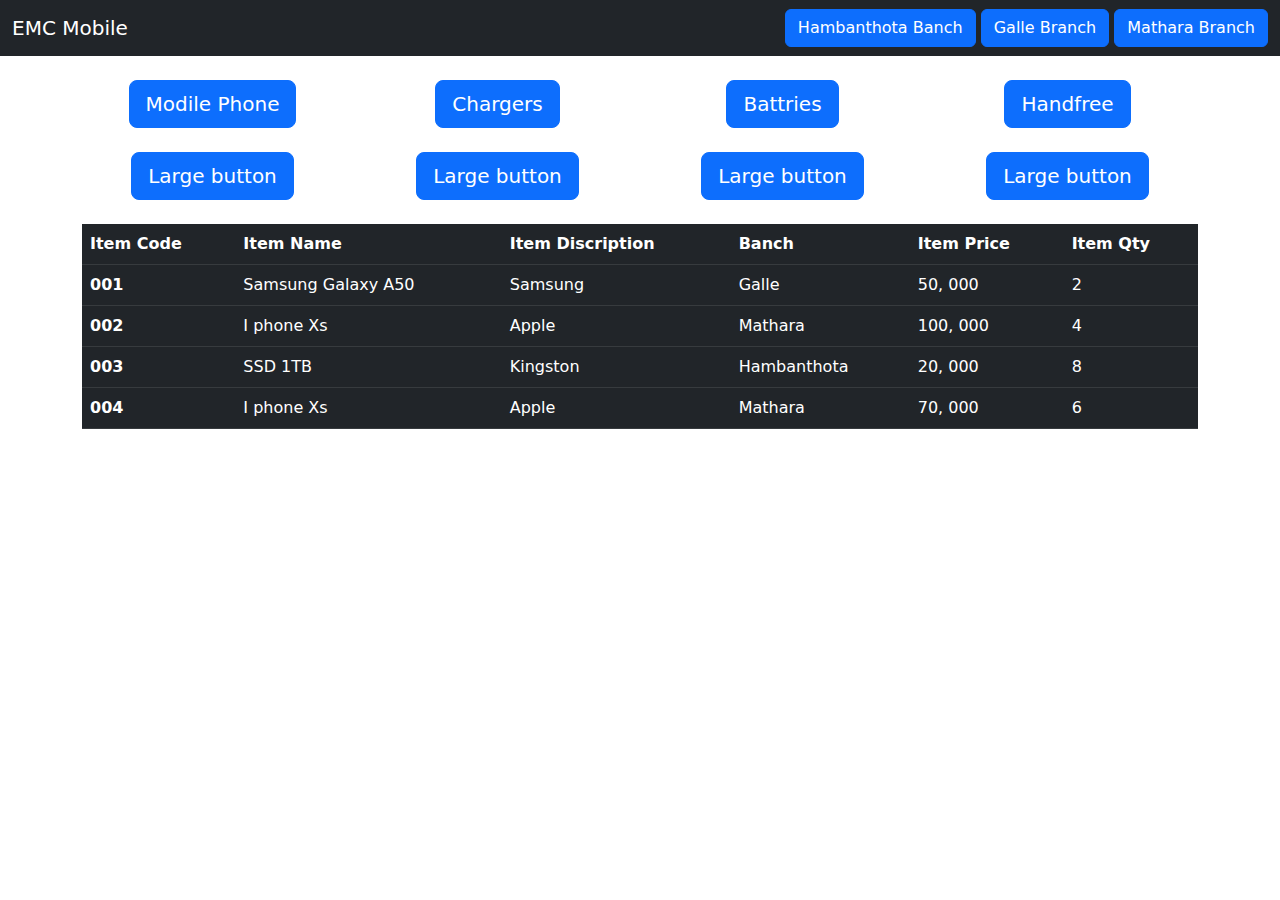
<file: index.html>
<!DOCTYPE html>
<html lang="en">
<head>
    <meta charset="UTF-8">
    <meta http-equiv="X-UA-Compatible" content="IE=edge">
    <link rel="stylesheet" href="css/bootstrap.css">
    <script src="js/bootstrap.js"></script>
    <meta name="viewport" content="width=device-width, initial-scale=1.0">
    <title>Document</title>
</head>
<body>
    <!-- nevbar -->
    <nav class="navbar navbar-expand-lg navbar-dark bg-dark">
        <div class="container-fluid">
          <a class="navbar-brand" href="#">EMC Mobile</a>
          <button class="navbar-toggler" type="button" data-bs-toggle="collapse" data-bs-target="#navbarNavDarkDropdown" aria-controls="navbarNavDarkDropdown" aria-expanded="false" aria-label="Toggle navigation">
            <span class="navbar-toggler-icon"></span>
          </button>

          <div>
            <button type="button" class="btn btn-primary" data-bs-toggle="button">Hambanthota Banch</button>
            <button type="button" class="btn btn-primary" data-bs-toggle="button">Galle Branch</button>
            <button type="button" class="btn btn-primary" data-bs-toggle="button">Mathara Branch</button>
          </div>
        </div>
    </nav>
    <br>

    <div class="container text-center">
        <div class="row">
            <div class="col-3">
                <button type="button" class="btn btn-primary btn-lg">Modile Phone</button>
            </div>
            <div class="col-3">
                <button type="button" class="btn btn-primary btn-lg">Chargers</button>
            </div>
            <div class="col-3">
                <button type="button" class="btn btn-primary btn-lg">Battries</button>
            </div>
            <div class="col-3">
                <button type="button" class="btn btn-primary btn-lg">Handfree</button>
            </div>
        </div>
    </div>
    <br>

    <div class="container text-center">
        <div class="row">
            <div class="col-3">
                <button type="button" class="btn btn-primary btn-lg">Large button</button>
            </div>
            <div class="col-3">
                <button type="button" class="btn btn-primary btn-lg">Large button</button>
            </div>
            <div class="col-3">
                <button type="button" class="btn btn-primary btn-lg">Large button</button>
            </div>
            <div class="col-3">
                <button type="button" class="btn btn-primary btn-lg">Large button</button>
            </div>
        </div>
    </div>
    <br>

    <!-- DATA TABLE -->
    <div class="container">
        <table class="table table-dark table-hover">
            <thead>
                <tr>
                    <th scope="col">Item Code</th>
                    <th scope="col">Item Name</th>
                    <th scope="col">Item Discription</th>
                    <th scope="col">Banch</th>
                    <th scope="col">Item Price</th>
                    <th scope="col">Item Qty</th>
                    
                </tr>
            </thead>
            <tbody>
                <tr>
                    <th scope="row">001</th>
                    <td>Samsung Galaxy A50</td>
                    <td>Samsung</td>
                    <td>Galle</td>
                    <td>50, 000</td>
                    <td>2</td>
                    
                </tr>
                <tr>
                    <th scope="row">002</th>
                    <td>I phone Xs</td>
                    <td>Apple</td>
                    <td>Mathara</td>
                    <td>100, 000</td>
                    <td>4</td>
                </tr>
                <tr>
                    <th scope="row">003</th>
                    <td>SSD 1TB</td>
                    <td>Kingston</td>
                    <td>Hambanthota</td>
                    <td>20, 000</td>
                    <td>8</td>
                </tr>
                <tr>
                    <th scope="row">004</th>
                    <td>I phone Xs</td>
                    <td>Apple</td>
                    <td>Mathara</td>
                    <td>70, 000</td>
                    <td>6</td>
                </tr>
            </tbody>
        </table>
    </div>

</body>
</html>
</file>
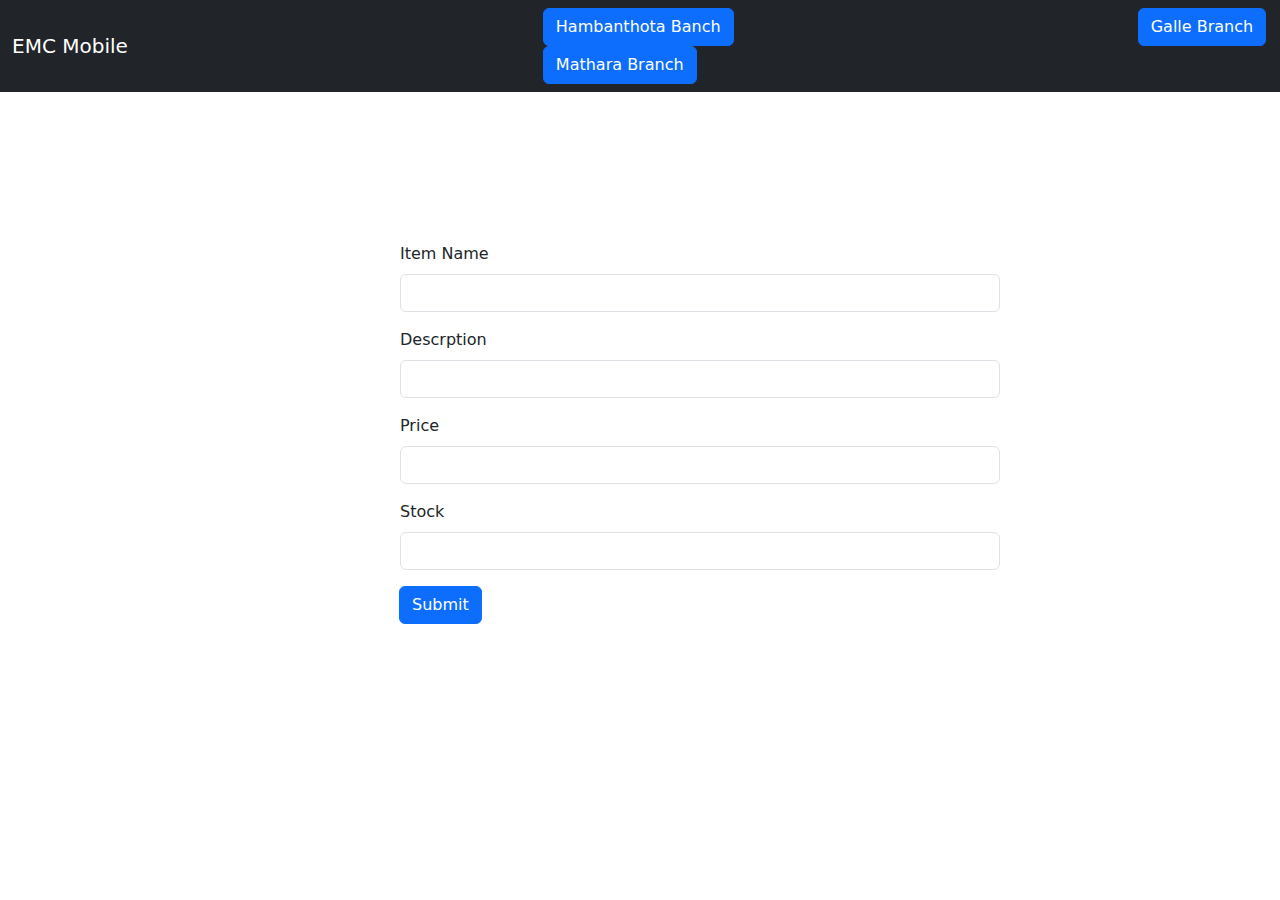
<file: Page.html>
<!DOCTYPE html>
<html lang="en">
<head>
    <meta charset="UTF-8">
    <meta http-equiv="X-UA-Compatible" content="IE=edge">
    <!-- <meta name="viewport" content="width=<device-width>, initial-scale=1.0"> -->
    <title>Document</title>
    <link rel="stylesheet" href="css/bootstrap.css">
    <link rel="stylesheet" href="styles.css">
</head>
<body>

  <nav class="navbar navbar-expand-lg navbar-dark bg-dark">
    <div class="container-fluid">
      <a class="navbar-brand" href="#">EMC Mobile</a>
      <button class="navbar-toggler" type="button" data-bs-toggle="collapse" data-bs-target="#navbarNavDarkDropdown" aria-controls="navbarNavDarkDropdown" aria-expanded="false" aria-label="Toggle navigation">
        <span class="navbar-toggler-icon"></span>
      </button>

      <div>
        <button type="button" class="btn btn-primary" data-bs-toggle="button">Hambanthota Banch</button>
        <button type="button" class="btn btn-primary" data-bs-toggle="button">Galle Branch</button>
        <button type="button" class="btn btn-primary" data-bs-toggle="button">Mathara Branch</button>
      </div>
    </div>
  </nav>
    
     <form>
      <div class="mb-4">
        <div class="form" id="f">
          <div class="mb-3">
            <label for="exampleInputEmail1" class="form-label">Item Name</label>
            <input type="iname" class="form-control" id="exampleInputEmail1" aria-describedby="emailHelp">
            <!-- <div id="emailHelp" class="form-text">We'll never share your email with anyone else.</div> -->
          </div>
          <div class="mb-3">
            <label for="exampleInputPassword1" class="form-label">Descrption</label>
            <input type="des" class="form-control" id="exampleInputPassword1">
          </div>
          <div class="mb-3">
            <label for="exampleInputPassword1" class="form-label">Price</label>
            <input type="price" class="form-control" id="exampleInputPassword1">
          </div>
          <div class="mb-3">
            <label for="exampleInputPassword1" class="form-label">Stock</label>
            <input type="Stock" class="form-control" id="exampleInputPassword1">
          </div>
         </div>     
        
          <button type="submit"  id="btn" class="btn btn-primary">Submit</button>
          </form>
      </div>
    </div>

</body>
</html>
</file>
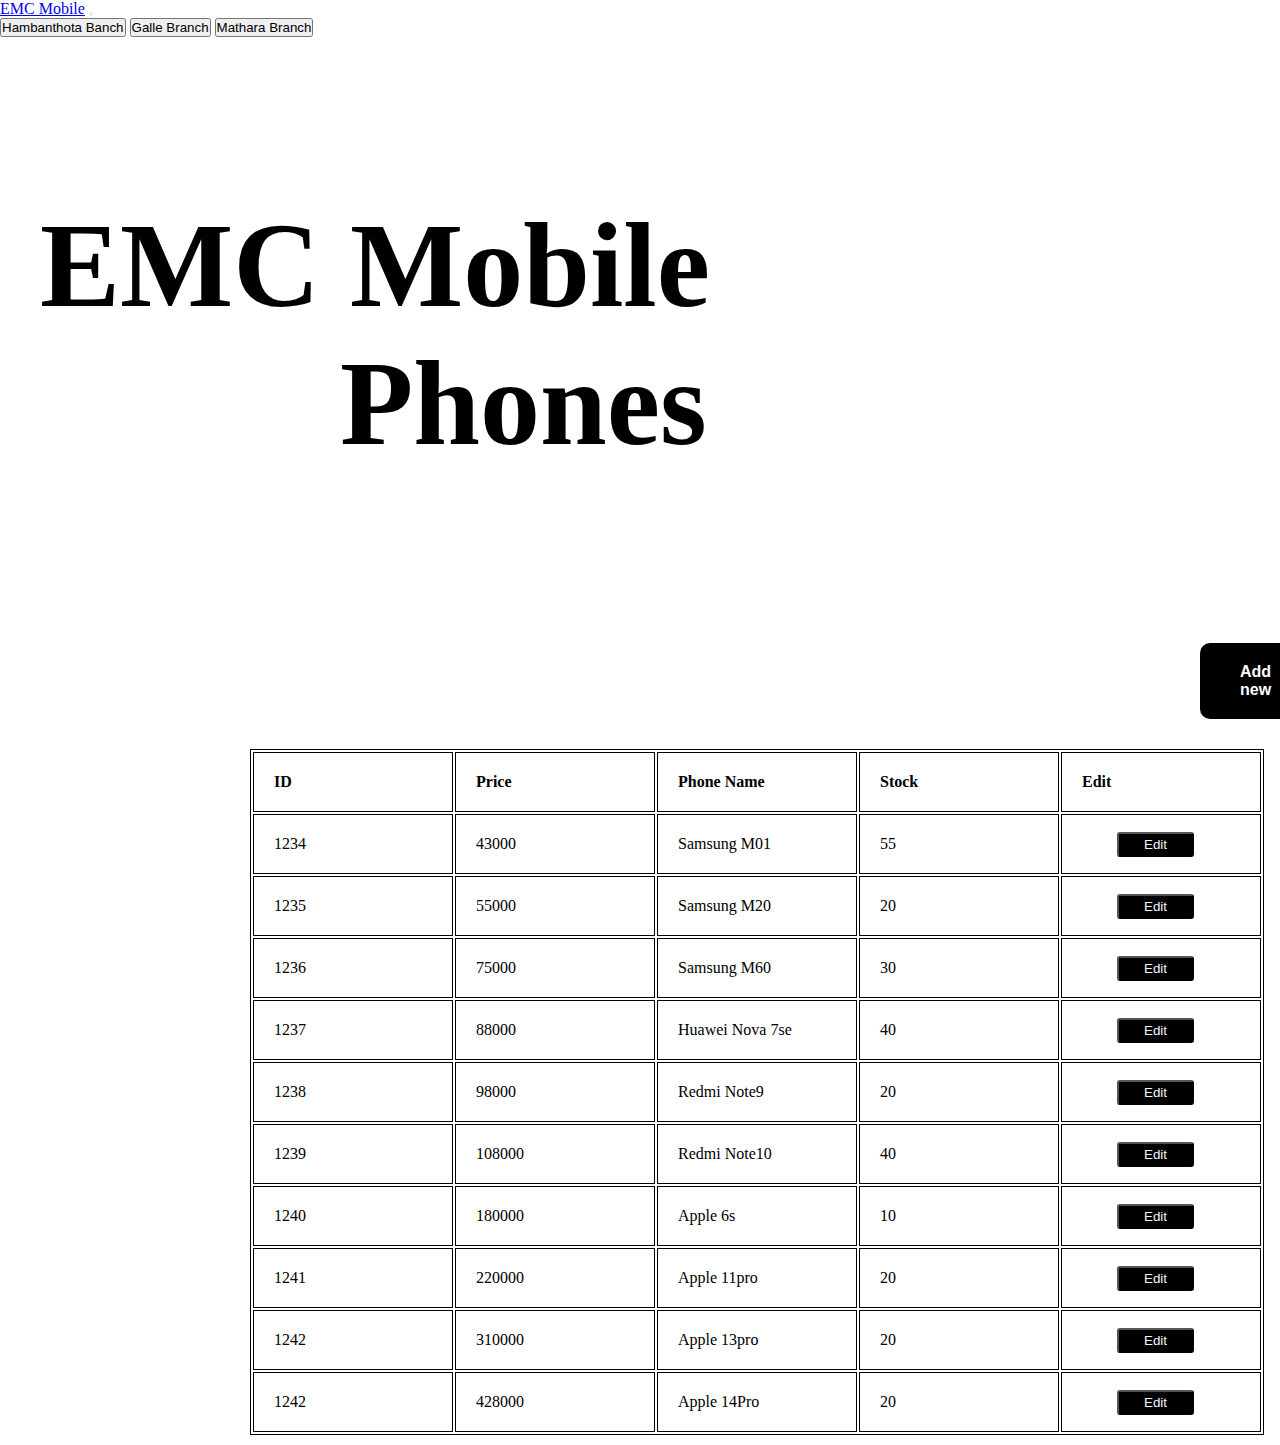
<file: table.html>
<!DOCTYPE html>
<html lang="en">
<head>
    <meta charset="UTF-8">
    <meta http-equiv="X-UA-Compatible" content="IE=edge">
    <meta name="viewport" content="width=device-width, initial-scale=1.0">
    <title>Mobile Phones</title>
    <link rel="stylesheet" href="table.css">

</head>
<body>

    <nav class="navbar navbar-expand-lg navbar-dark bg-dark">
        <div class="container-fluid">
          <a class="navbar-brand" href="#">EMC Mobile</a>
          <button class="navbar-toggler" type="button" data-bs-toggle="collapse" data-bs-target="#navbarNavDarkDropdown" aria-controls="navbarNavDarkDropdown" aria-expanded="false" aria-label="Toggle navigation">
            <span class="navbar-toggler-icon"></span>
          </button>

          <div>
            <button type="button" class="btn btn-primary" data-bs-toggle="button">Hambanthota Banch</button>
            <button type="button" class="btn btn-primary" data-bs-toggle="button">Galle Branch</button>
            <button type="button" class="btn btn-primary" data-bs-toggle="button">Mathara Branch</button>
          </div>
        </div>
    </nav>
    <div class="M"><b>EMC Mobile</b></div>
    <div class="M1"><b>Phones</b></div>
    <button class="B"><b>Add new</b></button>
    <div>
        <table class="T">
            <tr>
              <th class="T1">ID</th>
              <th class="T1">Price</th>
              <th class="T1">Phone Name</th>
              <th class="T1">Stock</th>
              <th class="T1">Edit</th>
            </tr>
            <tr>
              <td class="T2">1234</td>
              <td class="T2">43000</td>
              <td class="T2">Samsung M01</td>
              <td class="T2">55</td>
              <td class="T3"><button class="T4">Edit</button></td>
            </tr>
            <tr>
              <td class="T2">1235</td>
              <td class="T2">55000</td>
              <td class="T2">Samsung M20</td>
              <td class="T2">20</td>
              <td class="T3"><button class="T4">Edit</button></td>
            </tr>
            <tr>
                <td class="T2">1236</td>
                <td class="T2">75000</td>
                <td class="T2">Samsung M60</td>
                <td class="T2">30</td>
                <td class="T3"><button class="T4">Edit</button></td>
            </tr>
            <tr>
                <td class="T2">1237</td>
                <td class="T2">88000</td>
                <td class="T2">Huawei Nova 7se</td>
                <td class="T2">40</td>
                <td class="T3"><button class="T4">Edit</button></td>
            </tr>
            <tr>
                <td class="T2">1238</td>
                <td class="T2">98000</td>
                <td class="T2">Redmi Note9</td>
                <td class="T2">20</td>
                <td class="T3"><button class="T4">Edit</button></td>
            </tr>
            <tr>
                <td class="T2">1239</td>
                <td class="T2">108000</td>
                <td class="T2">Redmi Note10</td>
                <td class="T2">40</td>
                <td class="T3"><button class="T4">Edit</button></td>
            </tr>
            <tr>
                <td class="T2">1240</td>
                <td class="T2">180000</td>
                <td class="T2">Apple 6s</td>
                <td class="T2">10</td>
                <td class="T3"><button class="T4">Edit</button></td>
            </tr>
            <tr>
                <td class="T2">1241</td>
                <td class="T2">220000</td>
                <td class="T2">Apple 11pro</td>
                <td class="T2">20</td>
                <td class="T3"><button class="T4">Edit</button></td>
            </tr>
            <tr>
                <td class="T2">1242</td>
                <td class="T2">310000</td>
                <td class="T2">Apple 13pro</td>
                <td class="T2">20</td>
                <td class="T3"><button class="T4">Edit</button></td>
            </tr>
            <tr>
                <td class="T2">1242</td>
                <td class="T2">428000</td>
                <td class="T2">Apple 14Pro</td>
                <td class="T2">20</td>
                <td class="T3"><button class="T4">Edit</button></td>
            </tr>
          </table>
    </div>
</body>
</html>
</file>
<file: styles.css>
.form{
    margin-left: 400px;
    width: 600px;
    margin-top: 150px;
}
.btn{
    margin-left: 399px;
}
</file>
<file: table.css>
*{
    margin: 0;
    padding: 0;
    box-sizing: border-box;
}

.M{
    font-size: 120px;
    text-align: start;
    margin-top: 160px;
    margin-left: 40px;

}
.M1{
    margin-left: 340px;
    font-size: 120px;
    text-align: start;
}
.B{
        background-color: #000000; /* Green */
        border: none;
        color: white;
        font-size: 50px;
        padding: 15px 32px;
        text-align: center;
        text-decoration: none;
        display: inline-block;
        font-size: 16px;
        border-radius: 10px;
        padding: 20px 40px;
        margin-left: 1200px;
        margin-top: 170px;
}

.T1 {
    width: 200px;
    height: 50px;
    text-align: left;
    border: 1px black solid;
    padding: 20px;
}
.T2{
    border: 1px solid;
    width: 200px;
    height: 50px;
    padding: 20px;
}
.T{
    border: 1px solid;
    margin-top: 30px;
    margin-left: 250px;
    margin-bottom: 10px;
}
.T3{
    border: 1px solid black;
    padding-left: 55px;
}
.T4{
    background-color: #000000; /* Green */
    color: aliceblue;
    text-align: center;
    text-decoration: none;
    display: inline-block;
    padding: 3px 25px;
    border-radius: 3px;
}
</file>
